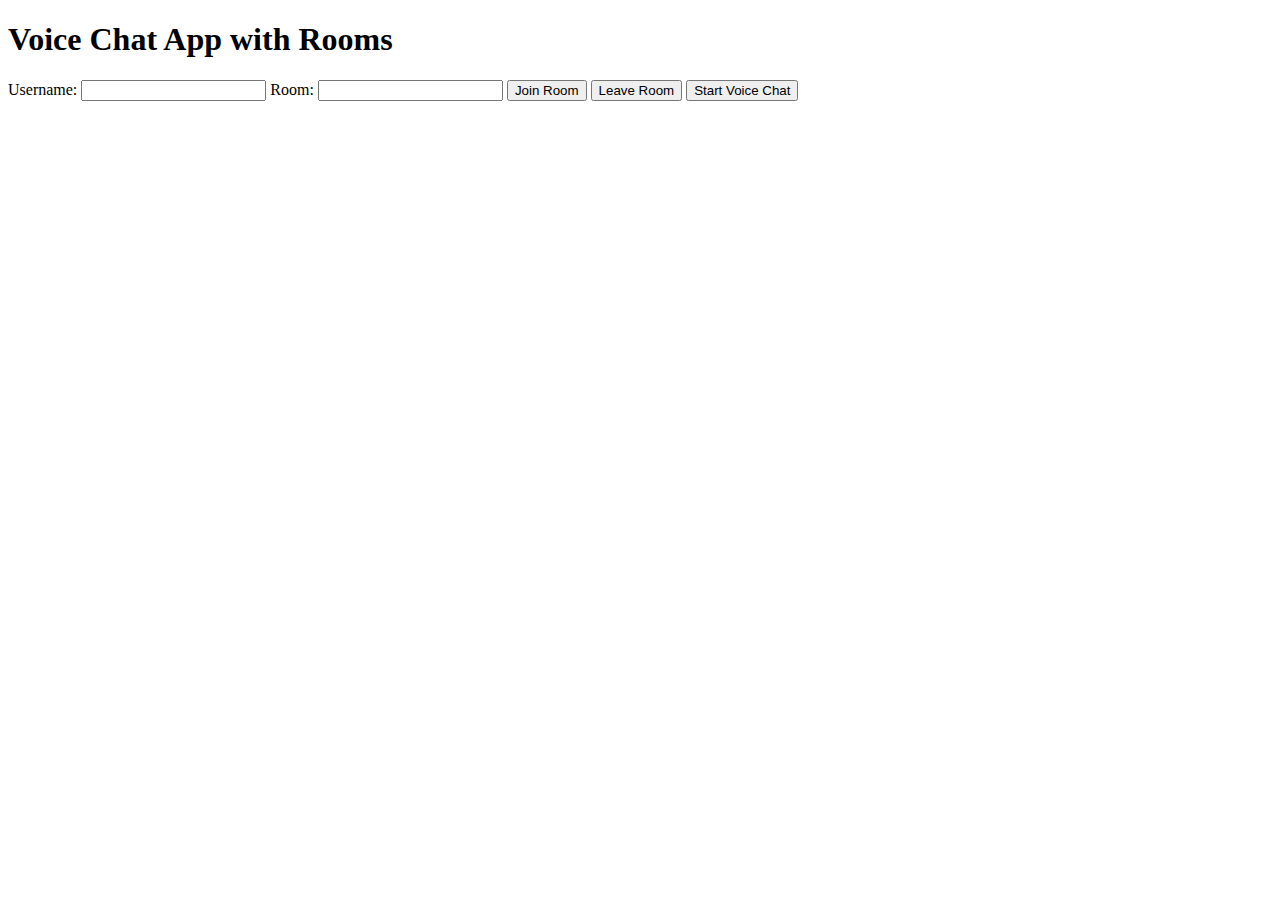
<file: cha.html>
<!DOCTYPE html>
<html lang="en">
  <head>
    <meta charset="UTF-8" />
    <meta name="viewport" content="width=device-width, initial-scale=1.0" />
    <title>Voice Chat with Rooms</title>
  </head>
  <body>
    <h1>Voice Chat App with Rooms</h1>

    <label for="username">Username:</label>
    <input type="text" id="username" />

    <label for="room">Room:</label>
    <input type="text" id="room" />

    <button id="join">Join Room</button>
    <button id="leave">Leave Room</button>
    <button id="start">Start Voice Chat</button>

    <script src="https://cdn.socket.io/4.4.1/socket.io.min.js"></script>
    <script>
      const socket = io("http://127.0.0.1:5000", { transports: ["websocket"] });

      const usernameInput = document.getElementById("username");
      const roomInput = document.getElementById("room");
      const joinButton = document.getElementById("join");
      const leaveButton = document.getElementById("leave");
      const startButton = document.getElementById("start");

      joinButton.onclick = () => {
        const username = usernameInput.value;
        const room = roomInput.value;
        if (username && room) {
          socket.emit("join_room", { username, room });
        }
      };

      leaveButton.onclick = () => {
        const username = usernameInput.value;
        const room = roomInput.value;
        if (username && room) {
          socket.emit("leave_room", { username, room });
        }
      };

      startButton.onclick = async () => {
        const room = roomInput.value;
        if (!room) return alert("Join a room first!");

        const stream = await navigator.mediaDevices.getUserMedia({
          audio: true,
        });
        const audioContext = new (window.AudioContext ||
          window.webkitAudioContext)();
        const source = audioContext.createMediaStreamSource(stream);
        const processor = audioContext.createScriptProcessor(1024, 1, 1);

        source.connect(processor);
        processor.connect(audioContext.destination);

        processor.onaudioprocess = (event) => {
          const audioData = event.inputBuffer.getChannelData(0);
          socket.emit("audio_data", { audio: audioData, room });
        };

        socket.on("audio_data", (data) => {
          console.log("Received audio data:", data);
        });
      };

      socket.on("message", (message) => {
        console.log(message);
      });
    </script>
  </body>
</html>
</file>
